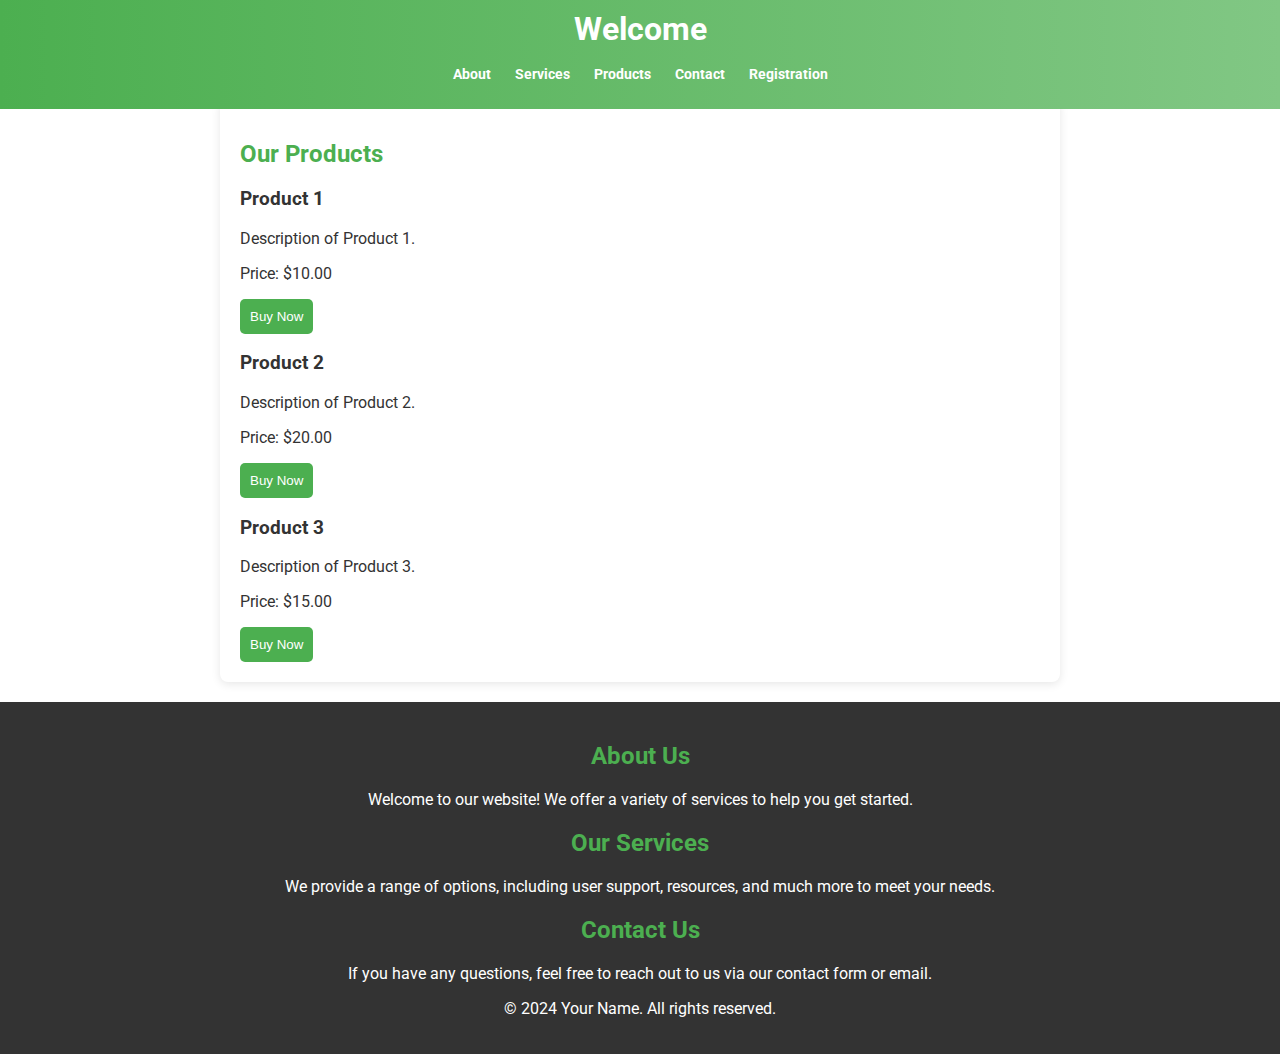
<file: index.html>
<!-- Твоя основна HTML сторінка (index.html) -->
<!DOCTYPE html>
<html lang="en">
<head>
    <meta charset="UTF-8">
    <meta name="viewport" content="width=device-width, initial-scale=1.0">
    <title>Home</title>
    <link href="https://fonts.googleapis.com/css2?family=Roboto:wght@400;700&display=swap" rel="stylesheet">
    <link rel="stylesheet" href="style.css">
</head>
<body>
    <header>
        <h1>Welcome</h1>
        <nav>
            <ul>
                <li><a href="#about">About</a></li>
                <li><a href="#services">Services</a></li>
                <li><a href="#products">Products</a></li>
                <li><a href="#contact">Contact</a></li>
                <li><a href="registration.html">Registration</a></li>
            </ul>
        </nav>
    </header>

    <main>
        <section id="products">
            <h2>Our Products</h2>
            <div class="product">
                <h3>Product 1</h3>
                <p>Description of Product 1.</p>
                <p>Price: $10.00</p>
                <button class="buyButton" data-product="Product 1">Buy Now</button>
            </div>
            <div class="product">
                <h3>Product 2</h3>
                <p>Description of Product 2.</p>
                <p>Price: $20.00</p>
                <button class="buyButton" data-product="Product 2">Buy Now</button>
            </div>
            <div class="product">
                <h3>Product 3</h3>
                <p>Description of Product 3.</p>
                <p>Price: $15.00</p>
                <button class="buyButton" data-product="Product 3">Buy Now</button>
            </div>
        </section>
    </main>

    <footer>
        <section id="about">
            <h2>About Us</h2>
            <p>Welcome to our website! We offer a variety of services to help you get started.</p>
        </section>

        <section id="services">
            <h2>Our Services</h2>
            <p>We provide a range of options, including user support, resources, and much more to meet your needs.</p>
        </section>

        <section id="contact">
            <h2>Contact Us</h2>
            <p>If you have any questions, feel free to reach out to us via our contact form or email.</p>
        </section>

        <p>&copy; 2024 Your Name. All rights reserved.</p>
    </footer>
    
    <script src="script.js"></script>
</body>
</html>
</file>
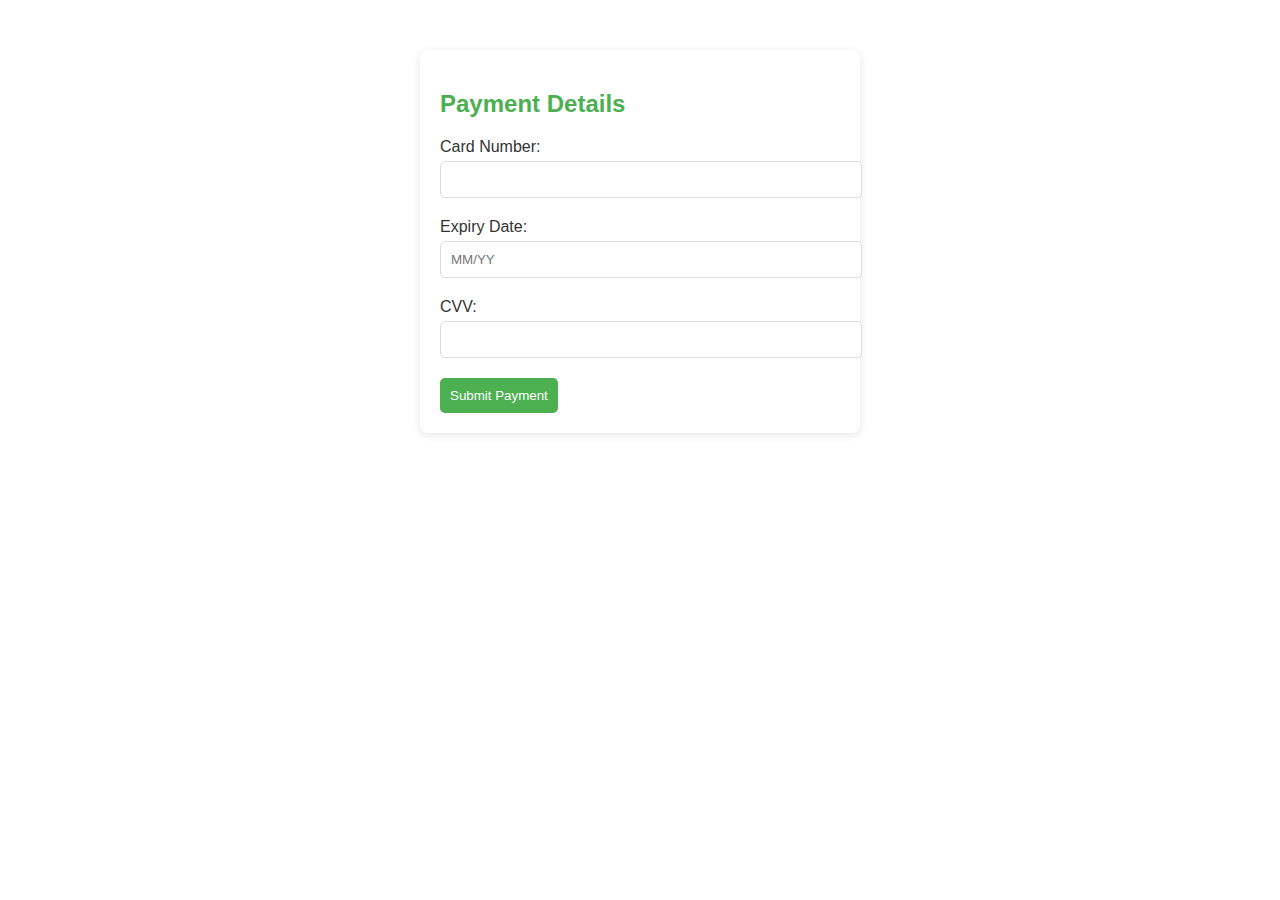
<file: payment.html>
<!-- payment.html -->
<!DOCTYPE html>
<html lang="en">
<head>
    <meta charset="UTF-8">
    <meta name="viewport" content="width=device-width, initial-scale=1.0">
    <title>Payment</title>
    <link rel="stylesheet" href="style.css">
</head>
<body>
    <div class="container">
        <h2>Payment Details</h2>
        <form id="paymentForm">
            <label for="cardNumber">Card Number:</label>
            <input type="text" id="cardNumber" name="cardNumber" required>

            <label for="expiryDate">Expiry Date:</label>
            <input type="text" id="expiryDate" name="expiryDate" placeholder="MM/YY" required>

            <label for="cvv">CVV:</label>
            <input type="text" id="cvv" name="cvv" required>

            <button type="submit">Submit Payment</button>
        </form>
        <div id="paymentMessage"></div>
    </div>

    <script src="script.js"></script>
</body>
</html>
</file>
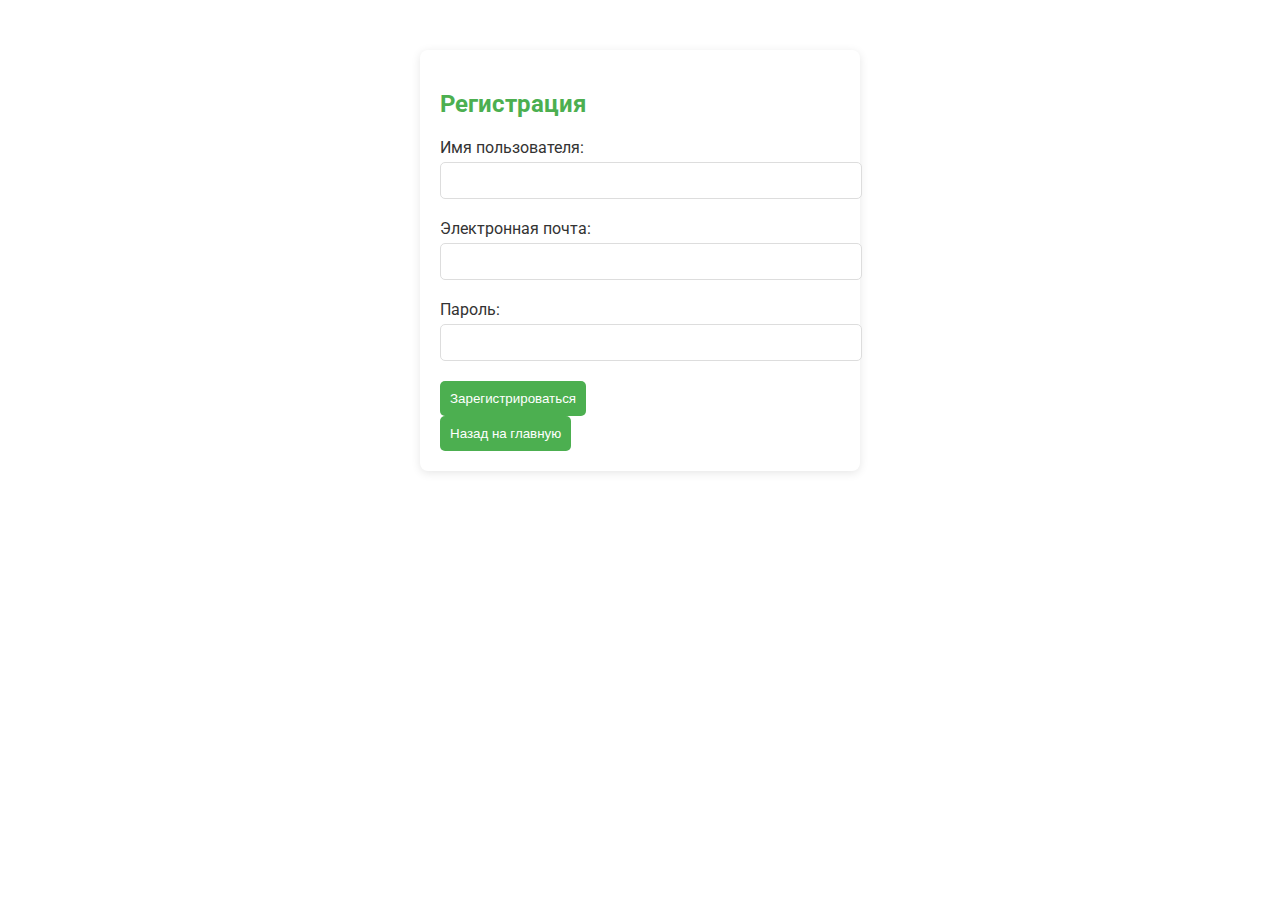
<file: registration.html>
<!DOCTYPE html>
<html lang="en">
<head>
    <meta charset="UTF-8">
    <meta name="viewport" content="width=device-width, initial-scale=1.0">
    <title>Registration</title>
    <link href="https://fonts.googleapis.com/css2?family=Roboto:wght@400;700&display=swap" rel="stylesheet">
    <link rel="stylesheet" href="style.css">
</head>
<body>
    <div class="container">
        <h2>Регистрация</h2>
        <form id="registrationForm">
            <label for="username">Имя пользователя:</label>
            <input type="text" id="username" name="username" required>

            <label for="email">Электронная почта:</label>
            <input type="email" id="email" name="email" required>

            <label for="password">Пароль:</label>
            <input type="password" id="password" name="password" required>

            <button type="submit">Зарегистрироваться</button>
        </form>
        <div id="message"></div>
        <button id="backToHome">Назад на главную</button>
    </div>

    <script src="script.js"></script>
</body>
</html>
</file>
<file: style.css>
body {
    font-family: 'Roboto', sans-serif;
    margin: 0;
    padding: 0;
    background-color: white;
    color: #333;
}

header {
    background: linear-gradient(90deg, #4caf50, #81c784);
    color: #fff;
    padding: 10px 0;
    text-align: center;
    position: fixed;
    top: 0;
    width: 100%;
    z-index: 1000;
}

h1 {
    margin: 0;
    font-size: 2em;
}

nav ul {
    list-style: none;
    padding: 0;
}

nav ul li {
    display: inline;
    margin: 0 10px;
}

nav ul li a {
    color: #fff;
    text-decoration: none;
    font-weight: bold;
    transition: color 0.3s ease;
    font-size: 0.9em;
}

nav ul li a:hover {
    color: #ffd54f;
}

main {
    max-width: 800px;
    margin: 100px auto 20px;
    padding: 20px;
    background: #fff;
    border-radius: 8px;
    box-shadow: 0 2px 10px rgba(0, 0, 0, 0.1);
}

.container {
    max-width: 400px;
    margin: 50px auto; /* Отступ сверху для центрирования */
    padding: 20px;
    background: #fff;
    border-radius: 8px;
    box-shadow: 0 2px 10px rgba(0, 0, 0, 0.1);
}

h2 {
    color: #4caf50;
}

label {
    display: block;
    margin-bottom: 5px;
}

input {
    width: 100%;
    padding: 10px;
    margin-bottom: 20px;
    border: 1px solid #ddd;
    border-radius: 5px;
}

button {
    background-color: #4caf50;
    color: white;
    padding: 10px;
    border: none;
    border-radius: 5px;
    cursor: pointer;
    transition: background-color 0.3s ease;
}

button:hover {
    background-color: #388e3c;
}

footer {
    text-align: center;
    padding: 20px 0;
    background: #333;
    color: #fff;
    margin-top: 20px;
}
</file>
